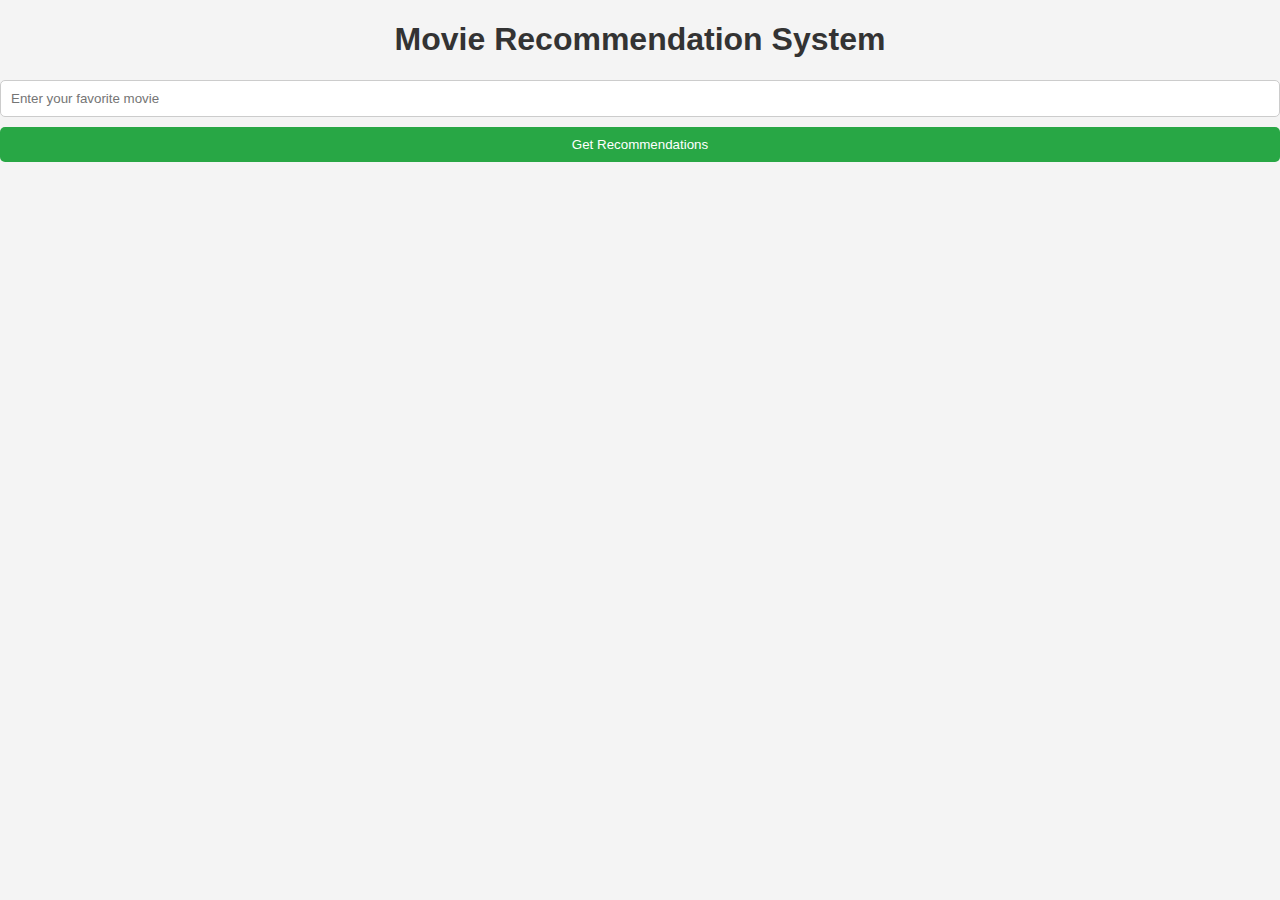
<file: templates/index.html>
<!DOCTYPE html>
<html lang="en">
<head>
    <meta charset="UTF-8">
    <meta name="viewport" content="width=device-width, initial-scale=1.0">
    <title>Movie Recommendation</title>
    <link rel="stylesheet" href="/static/style.css">  <!-- Link to CSS -->
</head>
<body>
    <h1>Movie Recommendation System</h1>
    <form action="/results" method="get">
        <input type="text" name="movie_name" placeholder="Enter your favorite movie" required>
        <button type="submit">Get Recommendations</button>
    </form>
</body>
</html>
</file>
<file: static/style.css>
body {
    font-family: Arial, sans-serif;
    background-color: #f4f4f4;
    color: #333;
    margin: 0;
    padding: 0;
}

.container {
    max-width: 600px;
    margin: auto;
    padding: 20px;
    background: white;
    border-radius: 5px;
    box-shadow: 0 0 10px rgba(0, 0, 0, 0.1);
}

h1 {
    text-align: center;
}

form {
    display: flex;
    flex-direction: column;
    gap: 10px;
}

input[type="text"] {
    padding: 10px;
    border: 1px solid #ccc;
    border-radius: 5px;
}

button {
    padding: 10px;
    background-color: #28a745;
    color: white;
    border: none;
    border-radius: 5px;
    cursor: pointer;
}

button:hover {
    background-color: #218838;
}

#recommendations {
    margin-top: 20px;
}
</file>
